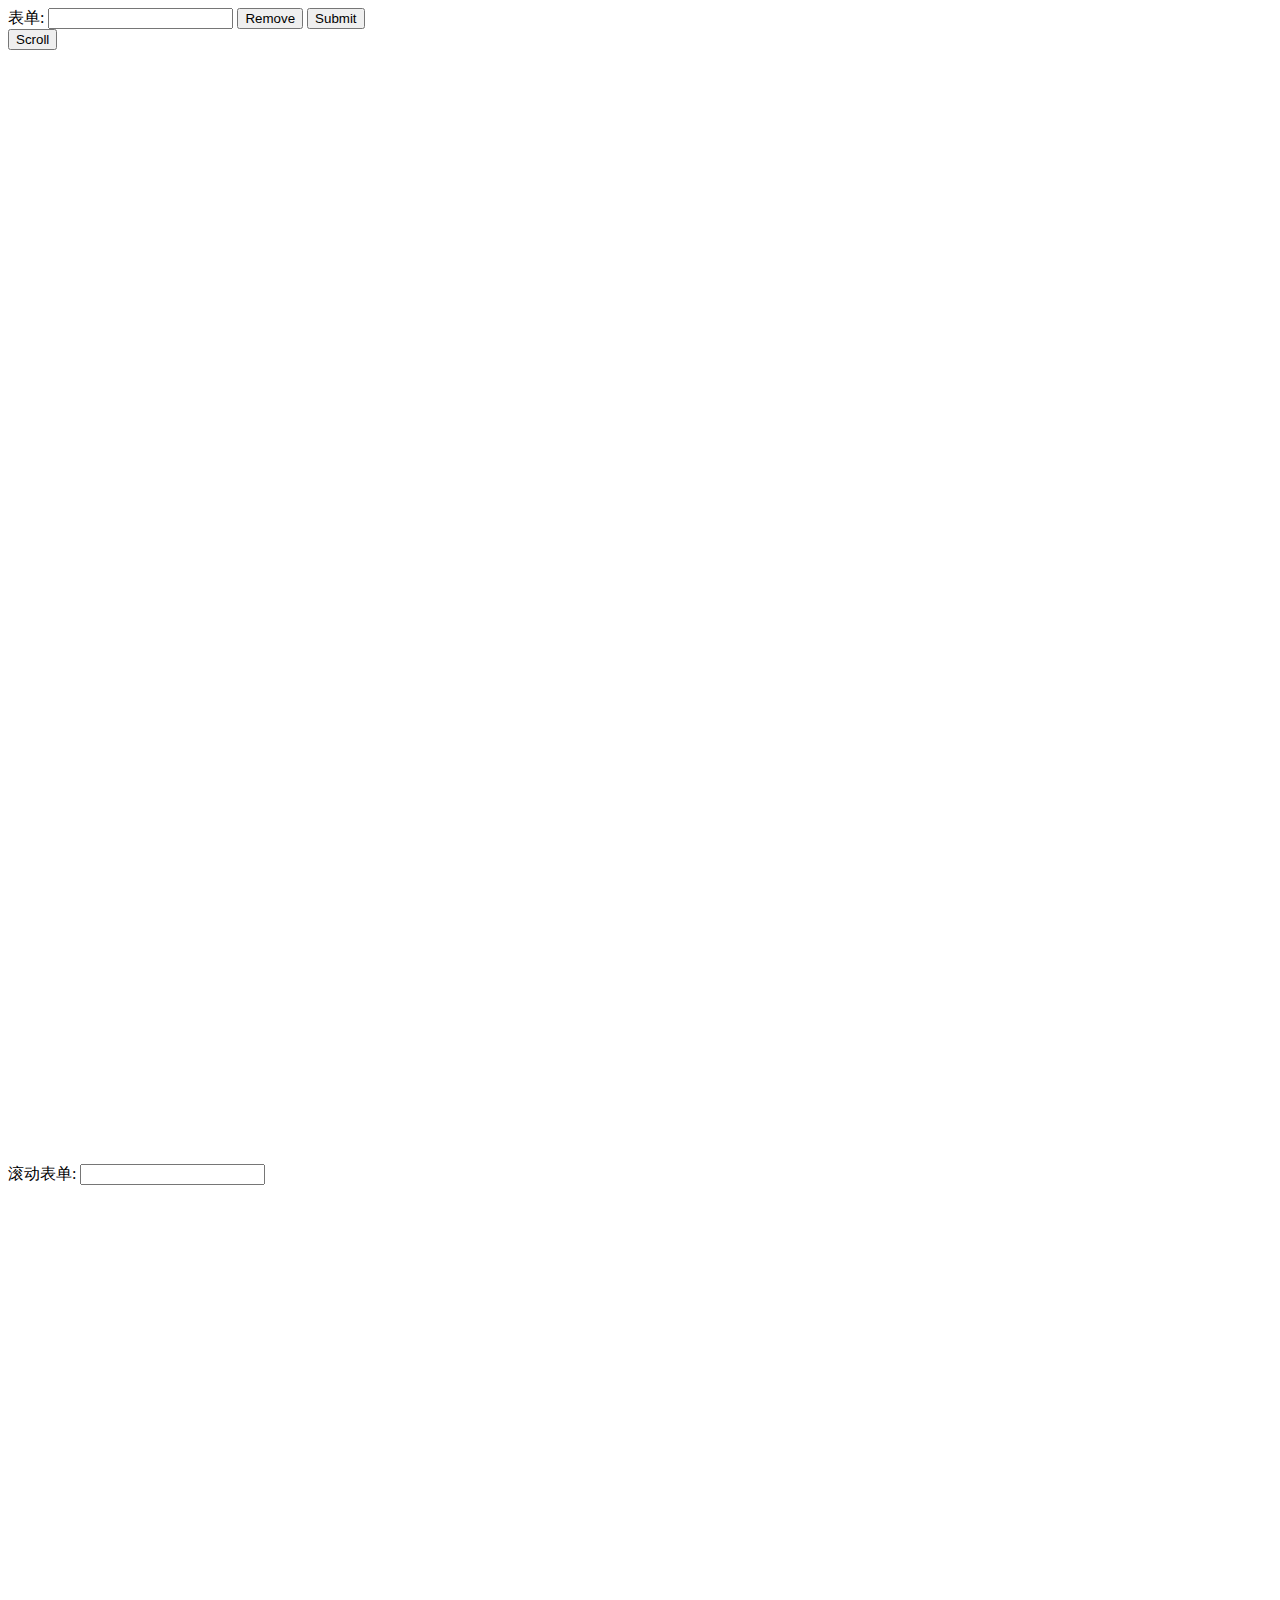
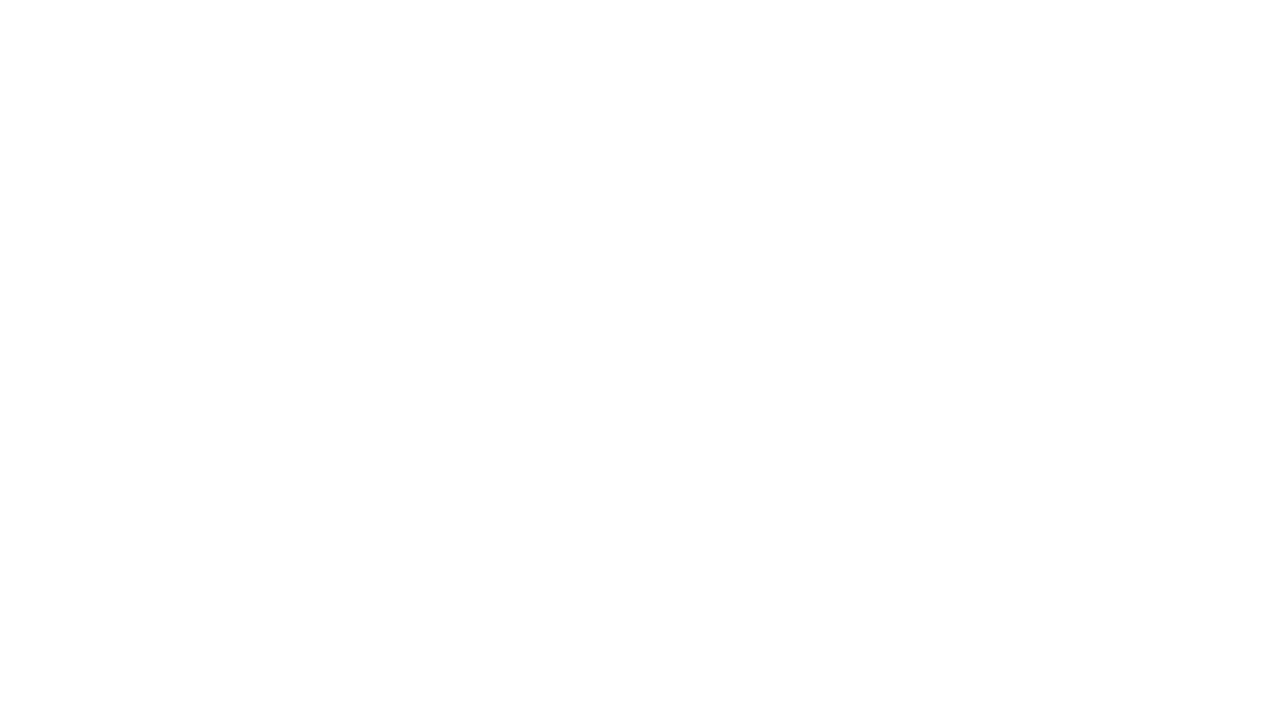
<file: index.html>
﻿<html>
<head>
<title>表单验证提示框</title>
<link rel="stylesheet" href="balloon.css"/>
<script type="text/javascript" src="balloon.js"></script>
<script type="text/javascript">

window.onload = function()
{
	document.getElementById("sb").onclick = show;
	document.getElementById("re").onclick = remove;
	document.getElementById("scr").onclick = scrolls;
}
var ball;
remove = function()
{
	if(ball instanceof balloon) ball.Remove(); // Remove balloon
} 

show = function()
{
	var test = document.getElementById("test");
	ball = new balloon(test, 1, "Test balloon..", 50, 10, 5000, true);
	ball.Show(); // show the balloon
}

scrolls = function()
{
	var test = document.getElementById("scrtest");
	// balloon(element, id, balloon, left, top, timeout, scroll)
	var Scr = new balloon(test, 1, "Test balloon..", 50, 10, null, true); // null or undefined means not set the value.
	Scr.balloon = "Scroll Test balloon.."; // You can reset the value
	Scr.Show(); // show the balloon
}
</script>

</head>
<body>
	<div>表单: <input type="text" id="test" name="test"/> 
	<input id="re" type="button" value="Remove" /> <input id="sb" type="button" value="Submit" /></div>
	<input id="scr" type="button" value="Scroll" />
	<div style="_vertical-align:top;*vertical-align:top;">滚动表单: <input type="text" id="scrtest" name="test" style="margin:1114px 0;"/> </div>
</body>
</html>
</file>
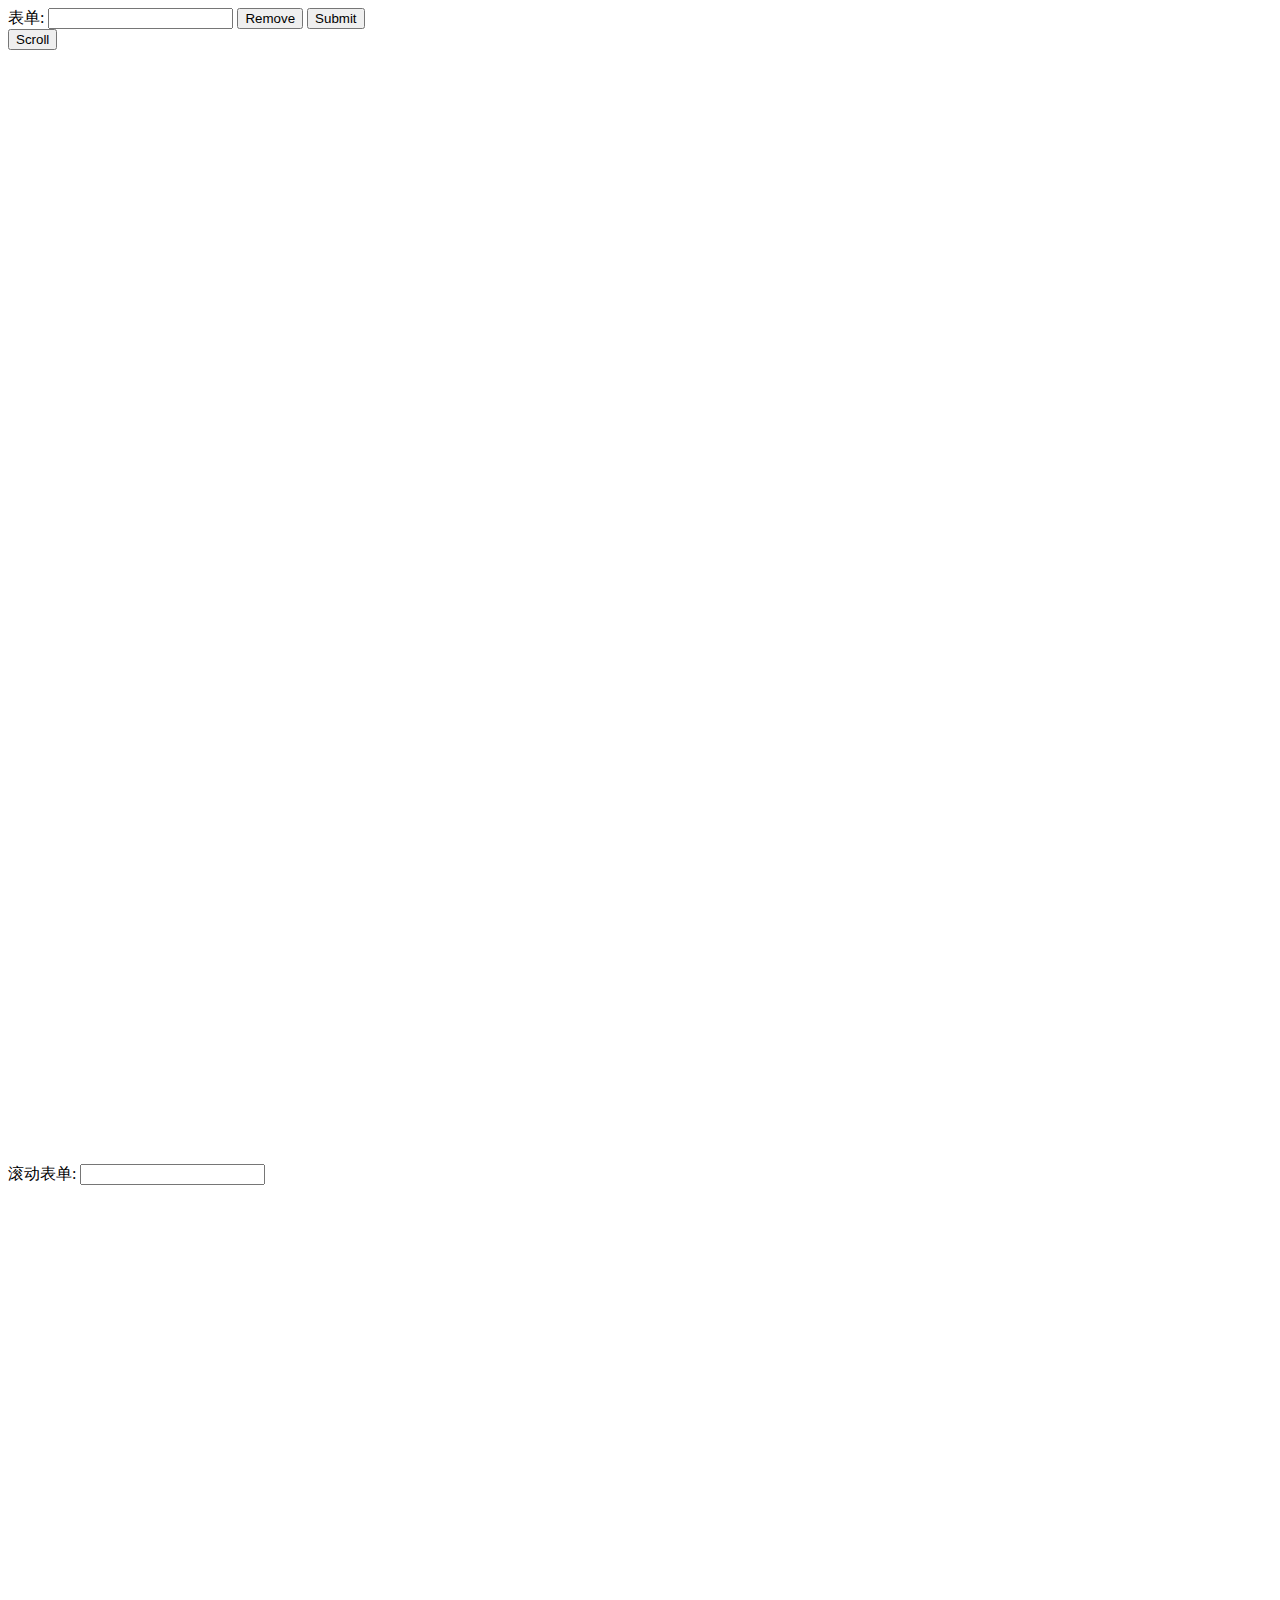
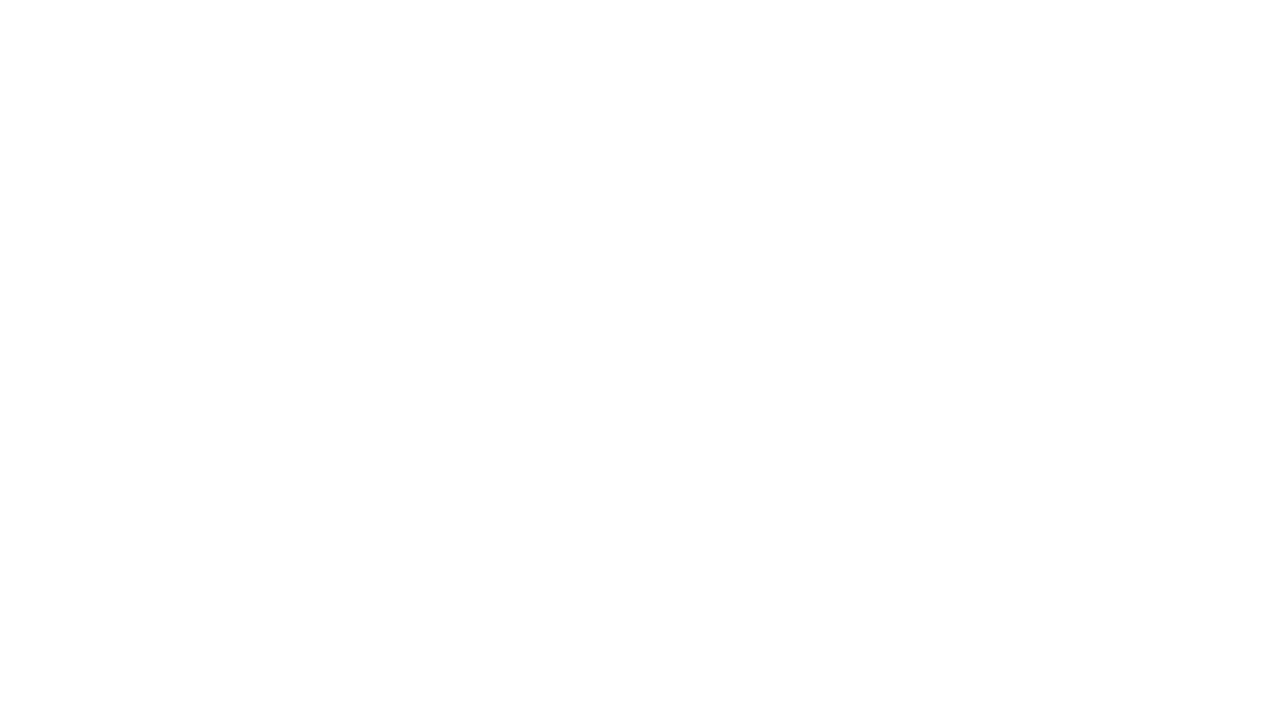
<file: demo.html>
﻿<html>
<head>
<title>表单验证提示框</title>
<link rel="stylesheet" href="balloon.css"/>
<script type="text/javascript" src="balloon.js"></script>
<script type="text/javascript">

window.onload = function()
{
	document.getElementById("sb").onclick = show;
	document.getElementById("re").onclick = remove;
	document.getElementById("scr").onclick = scrolls;
}
var ball;
remove = function()
{
	if(ball instanceof balloon) ball.Remove(); // Remove balloon
} 

show = function()
{
	var test = document.getElementById("test");
	ball = new balloon(test, 1, "Test balloon..", 50, 10, 5000, true);
	ball.Show(); // show the balloon
}

scrolls = function()
{
	var test = document.getElementById("scrtest");
	// balloon(element, id, balloon, left, top, timeout, scroll)
	var Scr = new balloon(test, 2, "Test balloon..", 50, 10, null, true); // null or undefined means not set the value.
	Scr.balloon = "Scroll Test balloon.."; // You can reset the value
	Scr.Show(); // show the balloon
}
</script>

</head>
<body>
	<div>表单: <input type="text" id="test" name="test"/> 
	<input id="re" type="button" value="Remove" /> <input id="sb" type="button" value="Submit" /></div>
	<input id="scr" type="button" value="Scroll" />
	<div style="_vertical-align:top;*vertical-align:top;">滚动表单: <input type="text" id="scrtest" name="test" style="margin:1114px 0;"/> </div>
</body>
</html>
</file>
<file: balloon.css>
﻿.balloon{position: absolute;background-color: #FFF;border: 1px solid #a4acb5;padding: 5px 10px;border-radius: 4px;z-index: 100;}
.balloon_top{width: 13px;height: 7px;position: absolute;background: url(./images/balloon_up.gif) no-repeat;top: -7px;}
.balloon_meg{padding-left: 25px;background: url(./images/balloon_warning.gif) no-repeat;line-height: 20px;overflow: hidden;}
.balloon_txt{font-size:12px;}
</file>
